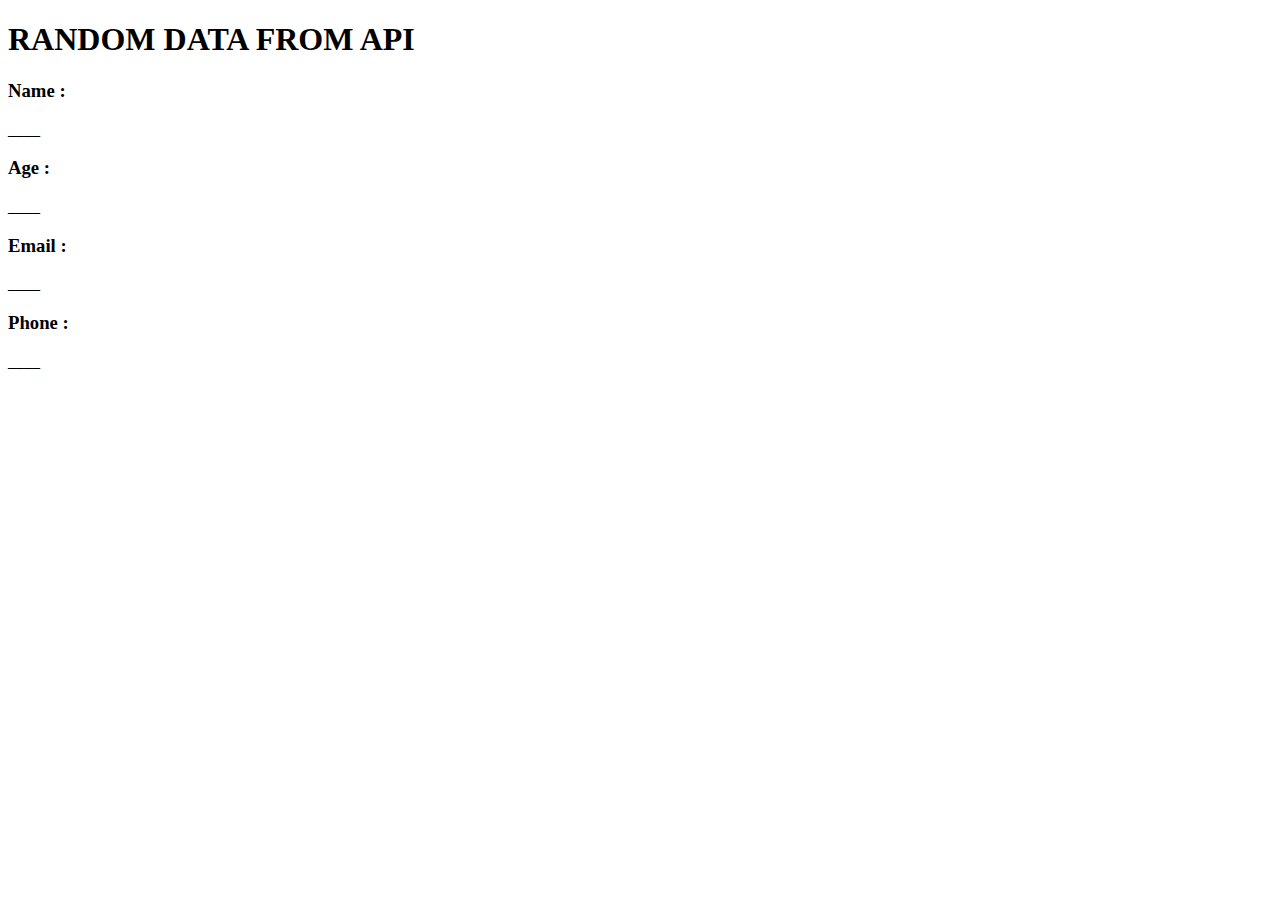
<file: JavasScript/API/index.html>
<!DOCTYPE html>
<html lang="en">
<head>
    <meta charset="UTF-8">
    <meta http-equiv="X-UA-Compatible" content="IE=edge">
    <meta name="viewport" content="width=device-width, initial-scale=1.0">
    <script src="Api.js"></script>
    <title>Fetch data</title>
</head>
<body>
    <div>
        <h1>RANDOM DATA FROM API</h1>
        <h3>Name :</h3><p id="name">____</p>
        <h3>Age :</h3><p id="age">____</p>
        <h3>Email :</h3><p id="email">____</p>
        <h3>Phone :</h3><p id="phone">____</p>
    </div>
</body>
</html>
</file>
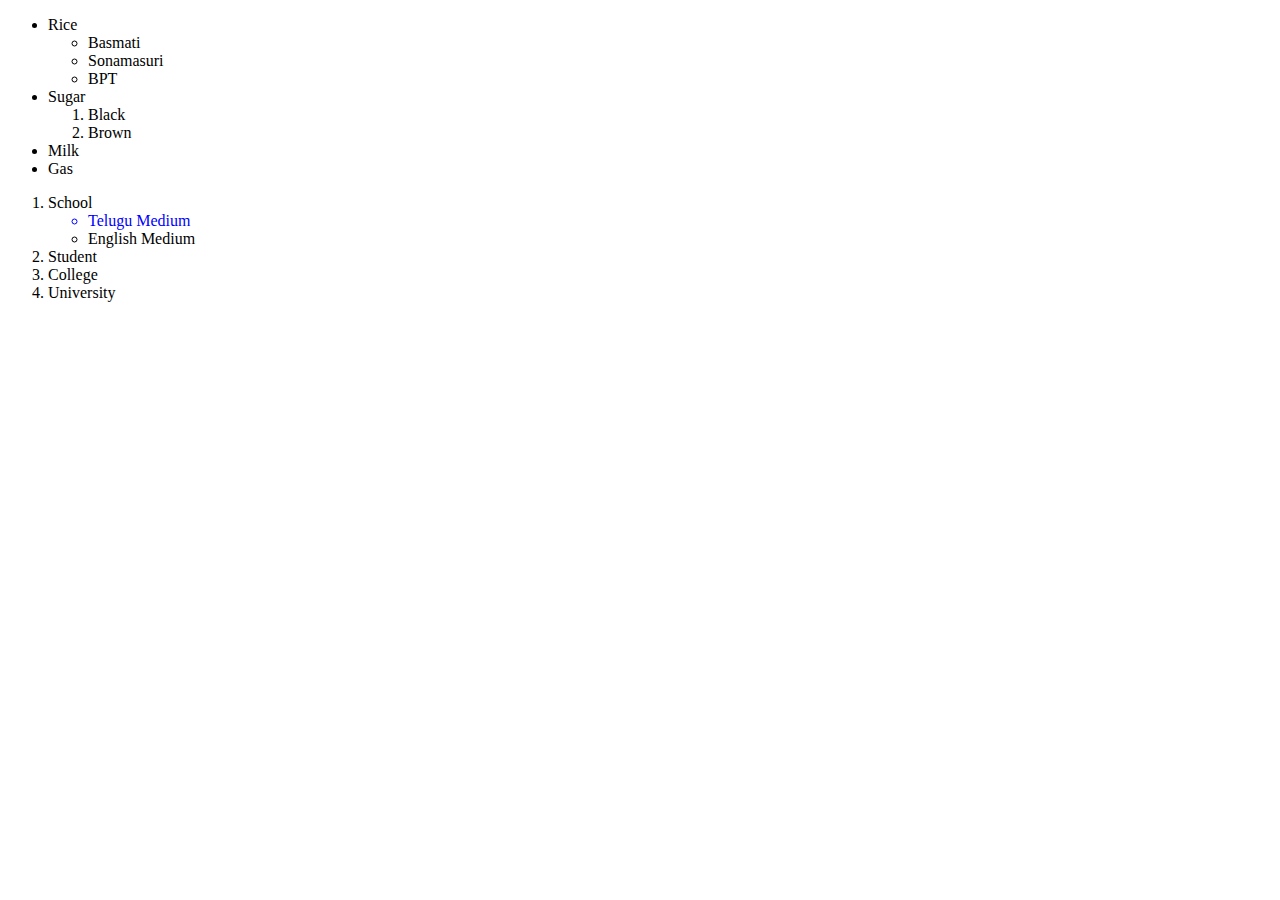
<file: JavasScript/FunctionsINDepth/index.html>
<!DOCTYPE html>
<html lang="en">
<head>
    <meta charset="UTF-8">
    <meta http-equiv="X-UA-Compatible" content="IE=edge">
    <meta name="viewport" content="width=device-width, initial-scale=1.0">
    <script src="App.js"></script>
    <title>Document</title>
</head>
<body>
   <ul>
       <li>Rice
           <ul>
               <li>Basmati</li>
               <li>Sonamasuri</li>
               <li>BPT</li>
           </ul>
       </li>
       <li>Sugar
           <ol>
               <li>Black</li>
               <li>Brown</li>
           </ol>
       </li>

       <li>Milk</li>
       <li>Gas</li>
   </ul>

   <ol>
       <li>School
           <ul>
               <li style="color: blue;">Telugu Medium</li>
               <li>English Medium</li>
           </ul>
       </li>
       <li>Student</li>
       <li>College</li>
       <li>University</li>
   </ol>
</body>
</html>
</file>
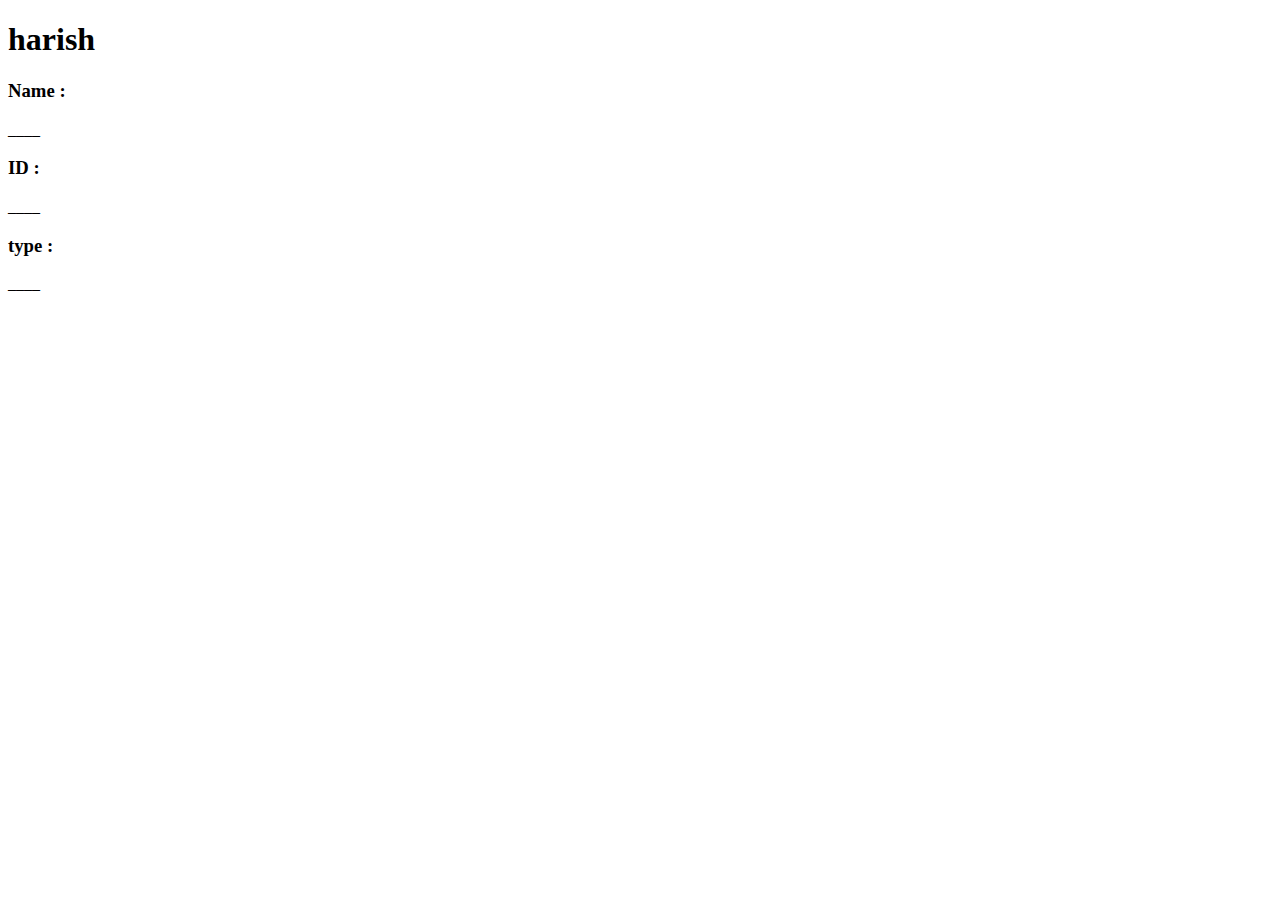
<file: JavasScript/API/cls/index.html>
<!DOCTYPE html>
<html lang="en">
<head>
    <meta charset="UTF-8">
    <meta http-equiv="X-UA-Compatible" content="IE=edge">
    <meta name="viewport" content="width=
    , initial-scale=1.0">
    <script src="index.js"></script>
    <title>Document</title>
</head>
<body> 
    <div>
        <h1>harish</h11>
         <h3>Name :</h3><p id="name">____</p>
         <h3>ID :</h3><p id="id">____</p>
         <h3>type :</h3><p id="type">____</p>
    </div>
    
</body>
</html>
</file>
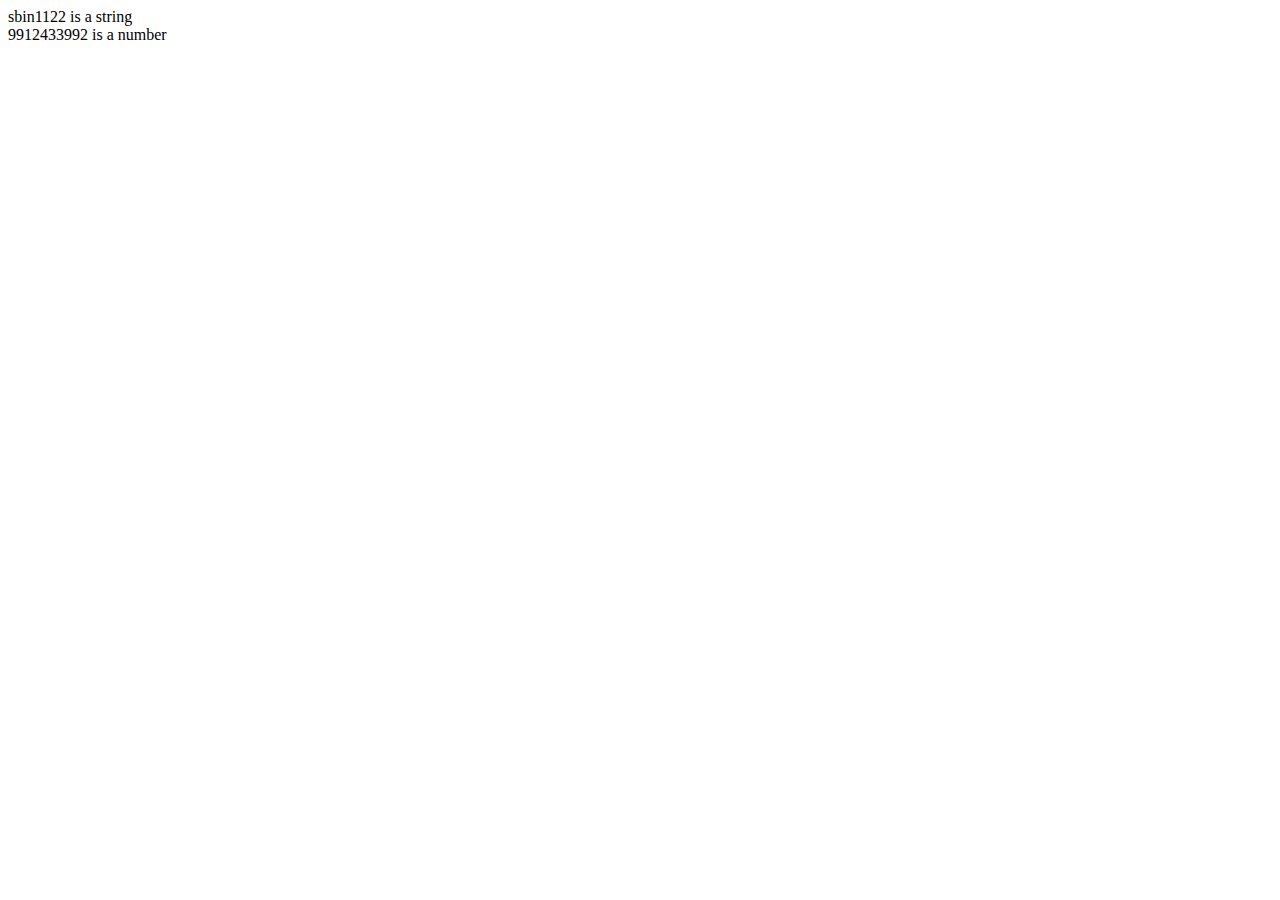
<file: JavasScript/Variables/demo.html>
<!DOCTYPE html>
<html lang="en">
<head>
    <meta charset="UTF-8">
    <meta http-equiv="X-UA-Compatible" content="IE=edge">
    <meta name="viewport" content="width=device-width, initial-scale=1.0">
    <title>Document</title>
    <script src="boolean.js"></script>
    <script src="variable.js"></script>
</head>
<body>
</html>
</file>
